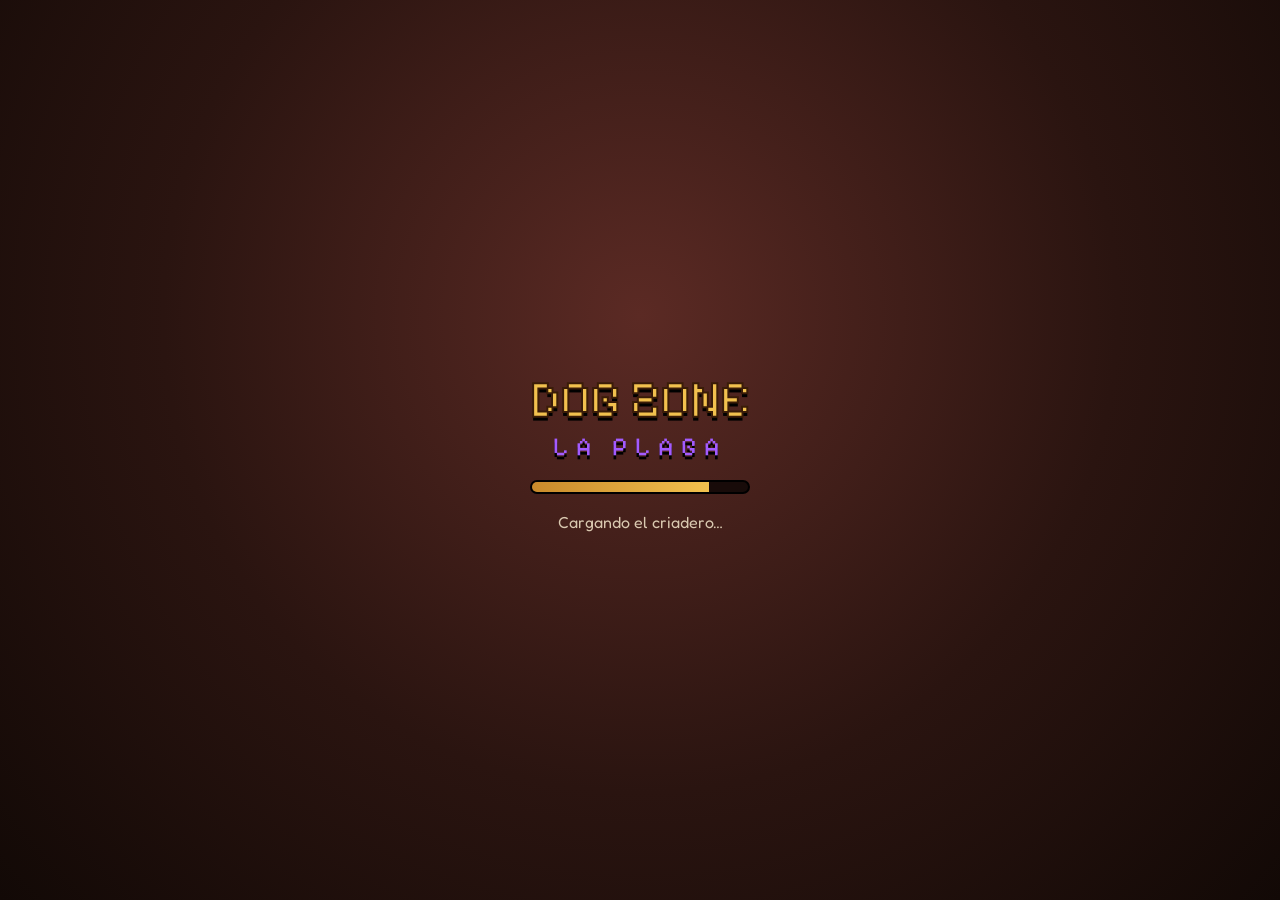
<file: index.html>
<!doctype html>
<html lang="es">
<head>
<meta charset="utf-8">
<meta name="viewport" content="width=device-width, initial-scale=1, maximum-scale=1, user-scalable=no, viewport-fit=cover">
<meta name="theme-color" content="#2a1a14">
<meta name="description" content="Dog Zone: La Plaga — prototipo v0.6.3. Criá perros inmunes en un mundo con plaga.">
<title>Dog Zone: La Plaga</title>
<link rel="manifest" href="manifest.webmanifest">
<link rel="icon" href="icons/icon-192.png">
<link rel="apple-touch-icon" href="icons/icon-192.png">
<link rel="stylesheet" href="css/style.css">
</head>
<body>
<script>
(function () {
  try {
    var vv = window.visualViewport;
    var w = vv ? vv.width : innerWidth, h = vv ? vv.height : innerHeight;
    var portrait = h > w + 20;
    var mobile = matchMedia('(pointer:coarse)').matches || matchMedia('(max-width:900px)').matches;
    if (!portrait) document.body.classList.add('landscape-layout');
    else document.body.classList.add('need-rotate');
    if ((portrait ? w : h) <= 480) document.body.classList.add('short-hud');
  } catch (e) {}
})();
</script>
<div id="stage">
<div id="game"></div>
<div id="tags"></div>

<!-- Pantalla de carga -->
<div id="loading">
  <div class="logo"><span class="l1">DOG ZONE</span><span class="l2">LA PLAGA</span></div>
  <div class="bar"><i id="loadbar"></i></div>
  <p id="loadtxt">Cargando el criadero…</p>
</div>

<!-- HUD -->
<div id="hud" class="hidden">
  <!-- arriba izquierda: retrato, stats y misiones -->
  <div id="hud-tl">
    <div id="portrait" class="panel">
      <div class="face" id="dogface"></div>
      <div class="pstats">
        <div class="pname" id="pdogname">Toby</div>
        <div class="row"><span class="ic i-sword"></span><b id="st-fue">5</b><span class="ic i-heart"></span><b id="st-hp">60</b></div>
        <div class="row"><span class="ic i-boot"></span><b id="st-vel">5</b><span class="ic i-nose"></span><b id="st-olf">5</b></div>
        <div class="meter hunger" title="Hambre"><span class="ic i-bone sm"></span><div class="mbar"><i id="hungerbar"></i></div><b id="hungertxt">80%</b></div>
        <div class="pstage" id="pstage">Adulto · Mestizo</div>
        <div id="breeder-xp"></div>
      </div>
    </div>
    <div id="quest" class="panel">
      <div class="qface"></div>
      <div class="qtxt"><div class="qtitle" id="qtitle">Dale de comer a Toby</div><div class="qprog" id="qprog">0/1</div></div>
      <span class="qarrow">▶</span>
    </div>
    <button id="pick-notice" class="panel hidden" type="button" aria-live="polite"></button>
  </div>

  <!-- arriba derecha: monedas, menú, minimapa -->
  <div id="hud-tr">
    <div id="coins">
      <div class="coin panel" title="Dogs: moneda común, se ganan jugando"><span class="ic i-lata"></span><b id="latas">0</b></div>
      <div class="coin panel" title="PDogs: moneda valiosa, solo cosmética"><span class="ic i-chapita"></span><b id="chapitas">0</b></div>
      <button id="btn-menu" class="round panel" aria-label="Menú"><span class="burger"></span></button>
    </div>
    <div id="minimap" class="panel"><canvas id="mm" width="120" height="120"></canvas><div id="mmcoord">(0,0)</div></div>
  </div>
  <div id="zonename"></div>
  <div id="gest-hud" class="hidden"></div>

  <!-- abajo izquierda: joystick -->
  <div id="joy"><div id="joyknob"></div></div>

  <!-- abajo derecha: atajos, ladrar, atacar y acción de contexto -->
  <div id="hud-br">
    <div id="sidebtns">
      <button class="sq panel" id="btn-fs" aria-label="Pantalla completa"><span class="ic i-fs lg"></span><small>Pantalla completa</small></button>
      <button class="sq panel" id="btn-drawer" aria-label="Abrir menú de acciones" aria-expanded="false" aria-controls="drawer"><span class="drawer-ic" aria-hidden="true">☰</span><small>Menú</small><em id="mission-timer"></em></button>
      <div id="drawer" class="panel" role="menu" aria-hidden="true">
        <button class="sq panel" id="btn-mission" role="menuitem"><span class="ic i-map lg"></span><small>Misiones</small></button>
        <button class="sq panel" id="btn-act" role="menuitem"><span class="ic i-bone lg"></span><small>Activi&shy;dades</small></button>
        <button class="sq panel" id="btn-shop" role="menuitem"><span class="ic i-shop lg"></span><small>Tienda</small></button>
        <button class="sq panel" id="btn-bag" role="menuitem"><span class="ic i-bag lg"></span><small>Bolso</small></button>
        <button class="sq panel" id="btn-work" role="menuitem"><span class="ic i-shop lg"></span><small>Pueblo</small></button>
      </div>
    </div>
    <div id="actions">
      <button id="btn-context" class="pill hidden"></button>
      <div class="arow">
        <button id="btn-bark" class="round panel" aria-label="Ladrar"><span class="ic i-bark lg"></span></button>
        <button id="btn-potion" class="round panel" aria-label="Botiquín"><span class="ic i-potion lg"></span><em id="potions">3</em></button>
        <button id="btn-attack" class="round huge panel" aria-label="Atacar"><span class="ic i-attack xl"></span><small>¡Atacar!</small></button>
      </div>
      <button id="btn-run" class="tag">CAMINAR</button>
    </div>
  </div>

  <div id="toast" aria-hidden="true"></div>
  <div id="sidebanners" aria-live="polite"></div>
</div>

<!-- v0.6.3: el juego es solo horizontal. En vertical, este aviso tapa todo y bloquea los toques (no borra ni pausa nada) -->
<div id="rotate" class="hidden" role="dialog" aria-live="polite">
  <div class="rotate-card panel">
    <div class="phone-turn" aria-hidden="true">📱↻</div>
    <h2>Girá el celu para jugar 🐶</h2>
    <p>Dog Zone se juega solo en horizontal. Tu partida sigue igual: cuando lo pongas horizontal, seguís donde estabas.</p>
  </div>
</div>

<!-- Modal genérico -->
<div id="modal" class="hidden">
  <div class="sheet panel">
    <div class="sheethead"><h2 id="mtitle">Título</h2><button id="mclose" class="round" aria-label="Cerrar">✕</button></div>
    <div id="mbody"></div>
  </div>
</div>

<!-- v0.6.2: los avisos van fuera del HUD para verse también encima de un panel abierto -->
<div id="toasts" aria-live="polite"></div>

<!-- Tutorial -->
<div id="tut" class="hidden">
  <div id="tutarrow"></div>
  <div id="tutring"></div>
  <div id="tutcard" class="panel">
    <div class="tutdog"></div>
    <p id="tuttext"></p>
    <div class="tutbtns"><button id="tutskip" class="link">Saltar tutorial</button><button id="tutnext" class="pill">¡Dale!</button></div>
  </div>
</div>
</div><!-- /stage -->

<noscript>Este juego necesita JavaScript.</noscript>
<script type="module" src="app.js"></script>
</body>
</html>
</file>
<file: css/style.css>
@font-face{font-family:"Pixelify";src:url(../assets/fonts/PixelifySans.ttf) format("truetype");font-weight:400 700;font-display:swap}
@font-face{font-family:"Fredoka";src:url(../assets/fonts/Fredoka.ttf) format("truetype");font-weight:300 700;font-display:swap}
:root{
  --wood:#3b2418; --wood2:#5a3826; --gold:#f2c14e; --gold2:#c98a2b; --cream:#fff3d6;
  --red:#e2463a; --green:#6ccf4f; --toxic:#a35bff; --sky:#5fc3ff;
  --safe-t:env(safe-area-inset-top,0px); --safe-b:env(safe-area-inset-bottom,0px);
  --safe-l:env(safe-area-inset-left,0px); --safe-r:env(safe-area-inset-right,0px);
  --pad:8px;
}
*{box-sizing:border-box;-webkit-tap-highlight-color:transparent}
html,body{margin:0;height:100%;overflow:hidden;background:#1b120d;color:var(--cream);font-family:"Fredoka",system-ui,sans-serif;touch-action:none;user-select:none;-webkit-user-select:none}
#stage{position:fixed;inset:0;overflow:hidden;background:#1b120d;transform-origin:top left;touch-action:none}
body.forced-landscape #stage{width:100dvh;height:100dvw;top:0;left:0;transform:translateX(100dvw) rotate(90deg);transform-origin:top left}
body.forced-landscape.forced-rot-neg90 #stage{width:100dvh;height:100dvw;top:0;left:0;transform:translateY(100dvh) rotate(-90deg);transform-origin:top left}
#game{position:absolute;inset:0;touch-action:none}
#game canvas{display:block;width:100%!important;height:100%!important;touch-action:none}
body.pixel #game canvas{image-rendering:pixelated;image-rendering:crisp-edges}
button{font-family:inherit;color:inherit;border:0;background:none;cursor:pointer;padding:0;touch-action:manipulation}
.hidden{display:none!important}
.panel{background:linear-gradient(180deg,rgba(74,46,30,.94),rgba(42,26,18,.94));border:2px solid #1c100a;box-shadow:inset 0 0 0 2px rgba(242,193,78,.45),0 3px 0 rgba(0,0,0,.45);border-radius:12px}
b,.pixel-font,.pname,.qtitle,.qprog,.coin b,h2,.tag,small{font-family:"Pixelify","Fredoka",monospace;letter-spacing:.3px}

/* ---------- carga ---------- */
#loading{position:absolute;inset:0;z-index:50;display:flex;flex-direction:column;align-items:center;justify-content:center;gap:18px;
  background:radial-gradient(circle at 50% 35%,#5b2a24 0,#2a1410 55%,#120906 100%)}
.logo{display:flex;flex-direction:column;align-items:center;font-family:"Pixelify",monospace;text-shadow:0 4px 0 #000}
.logo .l1{font-size:52px;color:var(--gold);-webkit-text-stroke:2px #3a1c08}
.logo .l2{font-size:26px;color:var(--toxic);letter-spacing:8px}
.bar{width:220px;height:14px;border-radius:8px;background:#000a;border:2px solid #000;overflow:hidden}
.bar i{display:block;height:100%;width:0;background:linear-gradient(90deg,var(--gold2),var(--gold));transition:width .2s}
#loadtxt{margin:0;opacity:.8}

/* ---------- HUD (layout principal: landscape / de costado) ---------- */
#hud{position:absolute;inset:0;pointer-events:none;z-index:10}
#hud>*{pointer-events:auto}
#hud #zonename,#hud #toast,#hud #toasts,#hud #sidebanners{pointer-events:none}
#hud #hud-br{pointer-events:none}
#hud-br>*{pointer-events:auto}

#hud-tl{position:absolute;left:calc(var(--pad) + var(--safe-l));top:calc(var(--pad) + var(--safe-t));display:flex;flex-direction:column;gap:6px;align-items:flex-start;max-width:min(280px,52vw);z-index:2}
#portrait{display:flex;gap:8px;padding:6px 10px 6px 6px;align-items:center;border-radius:40px 14px 14px 40px}
#portrait .face{width:64px;height:64px;border-radius:50%;border:3px solid var(--gold);background:#2b1a12 center/90% no-repeat;box-shadow:0 0 0 2px #1c100a;flex:0 0 auto}
.pstats{display:flex;flex-direction:column;gap:2px;min-width:120px}
.pname{font-size:15px;color:var(--gold)}
.pstats .row{display:flex;align-items:center;gap:4px;font-size:14px}
.pstats .row b{min-width:28px}
.meter{display:flex;align-items:center;gap:4px}
.mbar{flex:1;height:9px;border-radius:5px;background:#0008;border:1px solid #000;overflow:hidden}
.mbar i{display:block;height:100%;width:50%;background:linear-gradient(90deg,#f08a24,#ffd35a);transition:width .4s}
.meter.low .mbar i{background:linear-gradient(90deg,#c0281c,#ff6b4a);animation:blink 1s infinite}
.meter b{font-size:13px;width:36px;text-align:right}
.pstage{font-size:13px;opacity:.85}
@keyframes blink{50%{opacity:.45}}

#quest{display:flex;align-items:center;gap:8px;padding:6px 10px 6px 6px;max-width:250px;background:linear-gradient(180deg,rgba(40,48,66,.92),rgba(24,28,40,.92));box-shadow:inset 0 0 0 2px rgba(160,190,255,.35),0 3px 0 rgba(0,0,0,.45)}
#quest .qface{width:46px;height:46px;border-radius:8px;flex:0 0 auto;background:#1a2030 center/100% no-repeat}
.qtitle{font-size:14px;line-height:1.1}
.qprog{font-size:14px;color:var(--gold)}
.qarrow{opacity:.7;font-size:13px}
#quest.done{animation:pop .6s}
@keyframes pop{30%{transform:scale(1.08)}}

#hud-tr{position:absolute;right:calc(var(--pad) + var(--safe-r));top:calc(var(--pad) + var(--safe-t));display:flex;flex-direction:column;align-items:flex-end;gap:6px;z-index:2}
#coins{display:flex;gap:6px;align-items:center}
.coin{display:flex;align-items:center;gap:5px;padding:4px 10px 4px 5px;border-radius:20px;font-size:16px}
.coin b{min-width:30px}
.round{width:44px;height:44px;border-radius:50%;display:flex;align-items:center;justify-content:center;position:relative}
.round.big{width:56px;height:56px}
.round.huge{width:86px;height:86px;flex-direction:column;border-color:#3a0d08;background:radial-gradient(circle at 50% 35%,#ff7152,#b8271b 70%);box-shadow:inset 0 0 0 3px rgba(255,220,160,.6),0 4px 0 #000a}
.round.huge small{font-size:13px;margin-top:-2px;text-shadow:0 1px 0 #000}
.burger,.burger:before,.burger:after{display:block;width:20px;height:3px;background:var(--gold);border-radius:2px;position:relative}
.burger:before,.burger:after{content:"";position:absolute;left:0}
.burger:before{top:-7px}.burger:after{top:7px}

#minimap{padding:4px;border-radius:10px}
#mm{display:block;width:110px;height:110px;border-radius:6px;image-rendering:pixelated}
#mmcoord{text-align:center;font:13px "Pixelify",monospace;margin-top:2px}
#zonename{position:absolute;top:34%;left:50%;transform:translate(-50%,-50%) scale(.92);font:22px "Pixelify",monospace;color:#9effa0;text-shadow:0 3px 0 #000,0 0 12px #000;pointer-events:none;opacity:0;transition:opacity .5s,transform .5s;white-space:nowrap;letter-spacing:1px}
#zonename.show{opacity:1;transform:translate(-50%,-50%) scale(1)}
#zonename.danger{color:#e0a8ff}

/* joystick: abajo a la izquierda (nada del HUD puede cubrirlo) */
#joy{position:absolute;left:calc(16px + var(--safe-l));bottom:calc(14px + var(--safe-b));width:130px;height:130px;margin:0;border-radius:50%;z-index:3;
  background:radial-gradient(circle,rgba(255,255,255,.10),rgba(255,255,255,.04) 70%);border:2px solid rgba(255,255,255,.25);touch-action:none}
#joy::before{content:"";position:absolute;inset:-28px;border-radius:50%;pointer-events:auto}
#joyknob{position:absolute;left:50%;top:50%;width:58px;height:58px;margin:-29px 0 0 -29px;border-radius:50%;
  background:radial-gradient(circle at 40% 35%,#6b6b78,#2c2c34);border:3px solid #d9d9e6;box-shadow:0 3px 0 #000a;pointer-events:none;touch-action:none}

/* cluster inferior derecho: atajos + atacar / contexto */
#hud-br{position:absolute;right:calc(10px + var(--safe-r));bottom:calc(10px + var(--safe-b));display:flex;flex-direction:row;align-items:flex-end;gap:8px;z-index:2}
#sidebtns{display:flex;flex-direction:column;gap:6px;align-items:flex-end}
.sq{width:62px;height:62px;border-radius:14px;display:flex;flex-direction:column;align-items:center;justify-content:center;gap:1px;position:relative;text-align:center}
.sq small{font-size:13px;line-height:1.05;max-width:100%;padding:0 2px}
.sq em{position:absolute;top:-6px;right:-6px;font:bold 11px "Pixelify";background:var(--sky);color:#062033;border-radius:10px;padding:1px 5px;font-style:normal}
.sq em:empty{display:none}
#btn-fs{height:auto;min-height:62px;padding:4px 2px 6px}
#btn-fs small{font-size:12px}

#actions{display:flex;flex-direction:column;align-items:flex-end;gap:8px}
#btn-context{max-width:min(42vw,220px);text-align:center;line-height:1.15;white-space:normal;margin-bottom:2px}
.arow{display:flex;align-items:flex-end;gap:8px}
#btn-potion em{position:absolute;bottom:-4px;right:-4px;font:bold 12px "Pixelify";font-style:normal;background:#000c;border-radius:8px;padding:0 4px}
.tag{font-size:13px;padding:6px 10px;background:#3a3a44dd;border:2px solid #111;border-radius:4px}
.tag.on{background:#c98a2bdd;color:#1b0f06}
.pill{font:600 16px "Fredoka";padding:10px 18px;border-radius:24px;background:linear-gradient(180deg,#ffd35a,#e59a1f);color:#2b1404;border:2px solid #3a1c08;box-shadow:0 3px 0 #000a}
.pill:active{transform:translateY(2px);box-shadow:0 1px 0 #000a}
.pill.alt{background:linear-gradient(180deg,#9be27a,#4aa53a)}
.pill.gray{background:#666;color:#ddd}
.pill:disabled{filter:grayscale(1) brightness(.7)}
#btn-context{animation:bob 1.2s ease-in-out infinite}
@keyframes bob{50%{transform:translateY(-4px)}}

#toast{position:absolute;left:50%;top:44%;transform:translate(-50%,-50%);font:18px "Pixelify";text-align:center;padding:10px 16px;border-radius:12px;background:#000b;opacity:0;transition:opacity .3s;pointer-events:none;max-width:70%}
#toast.show{opacity:1}

/* etiquetas sobre personajes */
#tags{position:absolute;inset:0;pointer-events:none;z-index:5}
.ntag{position:absolute;transform:translate(-50%,-100%);display:flex;flex-direction:column;align-items:center;gap:2px;white-space:nowrap;will-change:transform}
.ntag .n{font:15px "Pixelify";color:#fff;text-shadow:0 0 3px #000,0 1px 0 #000}
.ntag .role{font:13px "Pixelify";color:var(--gold);text-shadow:0 1px 0 #000}
.ntag .hp{width:46px;height:6px;border-radius:3px;background:#000a;border:1px solid #000;overflow:hidden}
.ntag .hp i{display:block;height:100%;background:var(--green)}
.ntag.enemy .n{color:#e7b6ff}
.ntag.enemy .hp i{background:#d34cff}
.ntag .mark{font:bold 22px "Pixelify";color:var(--gold);text-shadow:0 2px 0 #000;animation:bob 1s infinite}
.float{position:absolute;font:bold 18px "Pixelify";transform:translate(-50%,-50%);text-shadow:0 2px 0 #000;animation:rise 1s forwards;pointer-events:none}
@keyframes rise{to{transform:translate(-50%,-160%);opacity:0}}

/* modal */
#modal{position:absolute;inset:0;z-index:30;background:#0008;display:flex;align-items:flex-end;justify-content:center}
.sheet{width:min(520px,100%);max-height:78vh;display:flex;flex-direction:column;border-radius:18px 18px 0 0;padding:12px 12px calc(14px + var(--safe-b))}
.sheethead{display:flex;align-items:center;justify-content:space-between;margin-bottom:8px}
.sheethead h2{margin:0;font-size:22px;color:var(--gold);display:flex;align-items:center;gap:8px;flex-wrap:wrap}
.ver-tag{display:inline-block;padding:2px 8px;border-radius:999px;background:#0006;color:var(--gold);font:600 12px "Pixelify",system-ui,sans-serif;letter-spacing:.03em;vertical-align:middle}
#mclose{background:#0006;font-size:18px}
#mbody{overflow:auto;-webkit-overflow-scrolling:touch;touch-action:pan-y;display:flex;flex-direction:column;gap:8px;padding-bottom:4px}
.card{display:flex;gap:10px;align-items:center;padding:8px;border-radius:12px;background:#0003;border:1px solid #0006}
.card .av{width:56px;height:56px;border-radius:10px;flex:0 0 auto;background:#2b1a12 center/90% no-repeat;border:2px solid #0008}
.card .info{flex:1;min-width:0}
.card .t{font:600 16px "Fredoka"}
.card .s{font-size:13px;opacity:.85;line-height:1.3}
.chips{display:flex;flex-wrap:wrap;gap:4px;margin-top:3px}
.chip{font:13px "Pixelify";padding:1px 6px;border-radius:8px;background:#0005}
/* v0.6: sin clasificación débil/medio/fuerte */
.card .price{display:flex;flex-direction:column;align-items:flex-end;gap:4px}
.note{font-size:13px;opacity:.75;line-height:1.35}
.menu-row{display:flex;justify-content:space-between;align-items:center;padding:8px;border-radius:10px;background:#0003;gap:10px}
.say{background:#fff3d6;color:#2b1404;border-radius:14px;padding:10px 12px;font-size:16px;line-height:1.3;position:relative}
.say:before{content:"";position:absolute;left:24px;top:-10px;border:6px solid transparent;border-bottom:8px solid #fff3d6}
.statgrid{display:grid;grid-template-columns:auto 1fr auto;gap:3px 6px;align-items:center;font-size:13px}
.sbar{height:7px;background:#0007;border-radius:4px;overflow:hidden}.sbar i{display:block;height:100%;background:var(--gold)}

/* tutorial */
#tut{position:absolute;inset:0;z-index:45;pointer-events:none}
/* pointer-events is not inherited: decorations default to auto and were eating joystick touches */
#tut *{pointer-events:none}
#tutcard{position:absolute;left:50%;transform:translateX(-50%);top:calc(40% - 40px);width:min(360px,88%);padding:12px 14px;display:flex;flex-direction:column;gap:8px;pointer-events:auto;background:linear-gradient(180deg,rgba(60,42,96,.96),rgba(32,22,56,.96));box-shadow:inset 0 0 0 2px rgba(210,170,255,.55),0 4px 0 #000a}
#tutcard *{pointer-events:auto}
#tutcard.low{top:auto;bottom:calc(24px + var(--safe-b));width:min(360px,46vw)}
#tutcard.high{top:calc(12px + var(--safe-t));width:min(380px,50vw)}
.tutdog{position:absolute;top:-30px;left:-8px;width:58px;height:58px;border-radius:50%;background:#2b1a12 center/90% no-repeat;border:3px solid var(--gold)}
#tuttext{margin:0 0 0 46px;font-size:17px;line-height:1.3}
.tutbtns{display:flex;justify-content:space-between;align-items:center}
.link{font-size:13px;opacity:.7;text-decoration:underline}
#tutarrow{position:absolute;width:0;height:0;border:16px solid transparent;border-top:26px solid var(--gold);filter:drop-shadow(0 3px 0 #000);transform:translate(-50%,-100%);animation:arrowbob .8s ease-in-out infinite;display:none}
@keyframes arrowbob{50%{margin-top:-10px}}
#tutring{position:absolute;border:4px solid var(--gold);border-radius:50%;transform:translate(-50%,-50%);animation:ring 1.1s ease-out infinite;display:none}
@keyframes ring{from{opacity:1;transform:translate(-50%,-50%) scale(.85)}to{opacity:0;transform:translate(-50%,-50%) scale(1.25)}}

/* tip de giro: no tapa el juego; el landscape forzado ya está activo */
#rotate{position:absolute;inset:0;z-index:40;display:flex;align-items:flex-start;justify-content:center;padding:calc(12px + var(--safe-t)) calc(16px + var(--safe-r)) calc(16px + var(--safe-b)) calc(16px + var(--safe-l));background:transparent;pointer-events:none;touch-action:none}
.rotate-card{pointer-events:auto;width:min(340px,86%);padding:14px 14px 12px;text-align:center;display:flex;flex-direction:column;align-items:center;gap:8px;margin-top:8px}
.rotate-card h2{margin:0;font-size:20px;color:var(--gold);line-height:1.2}
.rotate-card p{margin:0;font-size:14px;line-height:1.35;opacity:.92}
.rotate-card .link{margin-top:2px}
/* B-02: el aviso de giro va arriba a la derecha, compacto, para no tapar la tarjeta del tutorial (centrada). */
body.need-rotate #rotate{justify-content:flex-end;align-items:flex-start}
body.need-rotate .rotate-card{width:min(200px,28%);padding:8px 10px 8px;margin:6px 10px 0 0;gap:4px}
body.need-rotate .rotate-card h2{font-size:15px}
body.need-rotate .rotate-card p{font-size:13px}

.phone-turn{font-size:64px;line-height:1;animation:spinphone 1.6s ease-in-out infinite;filter:drop-shadow(0 3px 0 #000)}
@keyframes spinphone{0%,100%{transform:rotate(0deg)}40%{transform:rotate(90deg)}60%{transform:rotate(90deg)}}

/* layout de costado (viewport landscape o landscape forzado) */
body.landscape-layout #modal{align-items:flex-end;justify-content:center}
body.landscape-layout .sheet{width:min(560px,92%);max-height:88%;border-radius:18px 18px 0 0;padding:12px 12px calc(12px + var(--safe-b))}
body.landscape-layout #toast{top:48%;max-width:50%}
body.landscape-layout #zonename{top:38%;font-size:20px}

/* altura corta del área de juego (teléfono de costado o forzado): comprimir HUD */
body.short-hud #portrait{padding:4px 8px 4px 4px;gap:6px}
body.short-hud #portrait .face{width:48px;height:48px;border-width:2px}
body.short-hud .pstats{min-width:108px;gap:0}
body.short-hud .pname{font-size:13px}
body.short-hud .pstats .row{font-size:13px;gap:3px}
body.short-hud .pstats .row b{min-width:22px}
body.short-hud .mbar{height:7px}
body.short-hud .meter b{font-size:12px;width:32px}
body.short-hud .pstage{font-size:12px}
body.short-hud #quest{padding:4px 8px 4px 4px;max-width:220px}
body.short-hud #quest .qface{width:36px;height:36px}
body.short-hud .qtitle{font-size:13px}
body.short-hud .qprog{font-size:13px}
body.short-hud #mm{width:72px;height:72px}
body.short-hud #mmcoord{font-size:12px;margin-top:0}
body.short-hud .coin{padding:3px 8px 3px 4px;font-size:14px}
body.short-hud .round{width:40px;height:40px}
body.short-hud .round.huge{width:76px;height:76px}
body.short-hud .round.huge small{font-size:12px}
body.short-hud #joy{width:118px;height:118px;left:calc(12px + var(--safe-l));bottom:calc(10px + var(--safe-b))}
body.short-hud #joyknob{width:52px;height:52px;margin:-26px 0 0 -26px}
body.short-hud .sq{width:50px;height:50px;border-radius:12px}
body.short-hud .sq .ic.lg{width:24px;height:24px}
body.short-hud .sq small{font-size:12px}
body.short-hud #btn-fs{min-height:50px;height:auto}
body.short-hud #btn-fs small{font-size:12px}
body.short-hud #hud-br{gap:6px;right:calc(8px + var(--safe-r));bottom:calc(8px + var(--safe-b))}
body.short-hud #tutcard.high{top:calc(8px + var(--safe-t));width:min(360px,46%)}
body.short-hud #tutcard.low{bottom:calc(16px + var(--safe-b));width:min(340px,42%)}
body.short-hud #tuttext{font-size:15px}

/* retrato real (sin rotar el contenedor): el usuario eligió jugar en vertical */
@media (orientation: portrait){
  body:not(.forced-landscape) #tutcard.high,body:not(.forced-landscape) #tutcard.low,body:not(.forced-landscape) #tutcard{width:min(360px,88%)}
  body:not(.forced-landscape) #tutcard.low{bottom:calc(170px + var(--safe-b))}
  body:not(.forced-landscape) #tutcard.high{top:calc(200px + var(--safe-t))}
  /* deja el joystick + su halo (::before -28px) libres a la izquierda */
  body:not(.forced-landscape) #hud-br{max-width:calc(100% - 190px - var(--safe-l) - var(--safe-r))}
  body:not(.forced-landscape) .sq{width:50px;height:50px}
  body:not(.forced-landscape) #btn-fs{min-height:50px;height:auto}
  body:not(.forced-landscape) .round.huge{width:76px;height:76px}
  body:not(.forced-landscape) #joy{left:calc(12px + var(--safe-l))}
}

@media (max-width: 420px) and (orientation: portrait){
  body:not(.forced-landscape) #portrait{padding:4px 8px 4px 4px;gap:6px}
  body:not(.forced-landscape) #portrait .face{width:46px;height:46px;border-width:2px}
  body:not(.forced-landscape) .pstats{min-width:0}
  body:not(.forced-landscape) .pname{font-size:13px}
  body:not(.forced-landscape) .pstats .row{font-size:13px}
  body:not(.forced-landscape) .pstage{font-size:13px}
  body:not(.forced-landscape) #hud-tl{max-width:calc(100% - 168px - var(--safe-l) - var(--safe-r))}
  body:not(.forced-landscape) #quest{max-width:100%;padding:4px 8px 4px 4px}
  body:not(.forced-landscape) #hud-tr{max-width:calc(100% - 170px - var(--safe-l) - var(--safe-r))}
  body:not(.forced-landscape) .coin{padding:3px 7px 3px 3px;font-size:14px}
  body:not(.forced-landscape) .coin b{min-width:22px}
  body:not(.forced-landscape) #mm{width:80px;height:80px}
  body:not(.forced-landscape) .sq{width:50px;height:50px}
  body:not(.forced-landscape) #btn-fs{min-height:50px}
  body:not(.forced-landscape) .round.huge{width:72px;height:72px}
  body:not(.forced-landscape) #joy{width:120px;height:120px}
  body:not(.forced-landscape) #hud-br{right:calc(12px + var(--safe-r));bottom:calc(10px + var(--safe-b))}
}

/* íconos SVG embebidos */
.ic{display:inline-block;width:18px;height:18px;background:center/contain no-repeat;flex:0 0 auto}
.ic.sm{width:14px;height:14px}.ic.lg{width:30px;height:30px}.ic.xl{width:40px;height:40px}
.i-sword{background-image:url("data:image/svg+xml,%3Csvg xmlns='http://www.w3.org/2000/svg' viewBox='0 0 24 24'%3E%3Cpath d='M19 2l3 1-1 3-11 11-3-3z' fill='%23dfe6ee' stroke='%23000' stroke-width='1.2'/%3E%3Cpath d='M5 13l6 6-2 2-6-6z' fill='%23c98a2b' stroke='%23000' stroke-width='1.2'/%3E%3Cpath d='M3 19l2 2-2 1-1-1z' fill='%23c98a2b' stroke='%23000'/%3E%3C/svg%3E")}
.i-heart{background-image:url("data:image/svg+xml,%3Csvg xmlns='http://www.w3.org/2000/svg' viewBox='0 0 24 24'%3E%3Cpath d='M12 21S3 15 3 8.5A4.5 4.5 0 0 1 12 6a4.5 4.5 0 0 1 9 2.5C21 15 12 21 12 21z' fill='%23e2463a' stroke='%23000' stroke-width='1.4'/%3E%3Cpath d='M7 8a2 2 0 0 1 2-2' stroke='%23fff' stroke-width='1.6' fill='none'/%3E%3C/svg%3E")}
.i-boot{background-image:url("data:image/svg+xml,%3Csvg xmlns='http://www.w3.org/2000/svg' viewBox='0 0 24 24'%3E%3Cpath d='M7 3h6v9l6 3v5H4v-4l3-1z' fill='%235fc3ff' stroke='%23000' stroke-width='1.3'/%3E%3Cpath d='M4 18h15' stroke='%23000'/%3E%3C/svg%3E")}
.i-nose{background-image:url("data:image/svg+xml,%3Csvg xmlns='http://www.w3.org/2000/svg' viewBox='0 0 24 24'%3E%3Cellipse cx='12' cy='13' rx='8' ry='6' fill='%233a2a24' stroke='%23000' stroke-width='1.3'/%3E%3Cellipse cx='9' cy='13' rx='1.8' ry='2.4' fill='%23000'/%3E%3Cellipse cx='15' cy='13' rx='1.8' ry='2.4' fill='%23000'/%3E%3Cpath d='M8 9q4-2 8 0' stroke='%23aaa' fill='none'/%3E%3C/svg%3E")}
.i-bone{background-image:url("data:image/svg+xml,%3Csvg xmlns='http://www.w3.org/2000/svg' viewBox='0 0 24 24'%3E%3Cpath d='M7 9a2.5 2.5 0 1 1 2-4l6 6a2.5 2.5 0 1 1 4 2 2.5 2.5 0 1 1-2 4l-6-6a2.5 2.5 0 1 1-4-2z' fill='%23fff3d6' stroke='%23000' stroke-width='1.3'/%3E%3C/svg%3E")}
.i-lata{background-image:url("data:image/svg+xml,%3Csvg xmlns='http://www.w3.org/2000/svg' viewBox='0 0 24 24'%3E%3Crect x='5' y='4' width='14' height='17' rx='3' fill='%23c8ced6' stroke='%23000' stroke-width='1.4'/%3E%3Crect x='5' y='9' width='14' height='7' fill='%23e2463a' stroke='%23000'/%3E%3Cpath d='M9 12.5h6' stroke='%23fff' stroke-width='1.6'/%3E%3Cellipse cx='12' cy='5' rx='7' ry='1.6' fill='%23eef' stroke='%23000'/%3E%3C/svg%3E")}
.i-chapita{background-image:url("data:image/svg+xml,%3Csvg xmlns='http://www.w3.org/2000/svg' viewBox='0 0 24 24'%3E%3Cpath d='M12 2l2 2.2 3-.6.6 3 2.7 1.4-1.2 2.8 1.2 2.8-2.7 1.4-.6 3-3-.6L12 22l-2-2.2-3 .6-.6-3-2.7-1.4L4.9 13 3.7 10.2l2.7-1.4.6-3 3 .6z' fill='%23b05bff' stroke='%23000' stroke-width='1.2'/%3E%3Ccircle cx='12' cy='12' r='4.5' fill='%23e3c2ff' stroke='%23000'/%3E%3C/svg%3E")}
.i-bag{background-image:url("data:image/svg+xml,%3Csvg xmlns='http://www.w3.org/2000/svg' viewBox='0 0 24 24'%3E%3Cpath d='M8 7V5a4 4 0 0 1 8 0v2' stroke='%23000' stroke-width='2' fill='none'/%3E%3Crect x='3.5' y='7' width='17' height='14' rx='4' fill='%23b06a32' stroke='%23000' stroke-width='1.4'/%3E%3Crect x='8' y='11' width='8' height='5' rx='1.5' fill='%23e0a060' stroke='%23000'/%3E%3C/svg%3E")}
.i-shop{background-image:url("data:image/svg+xml,%3Csvg xmlns='http://www.w3.org/2000/svg' viewBox='0 0 24 24'%3E%3Cpath d='M3 9l2-5h14l2 5z' fill='%23e2463a' stroke='%23000' stroke-width='1.3'/%3E%3Cpath d='M7 4L6 9M12 4v5M17 4l1 5' stroke='%23fff'/%3E%3Crect x='4.5' y='9' width='15' height='11' fill='%23e8d2a8' stroke='%23000' stroke-width='1.3'/%3E%3Crect x='10' y='13' width='4' height='7' fill='%235a3826' stroke='%23000'/%3E%3C/svg%3E")}
.i-map{background-image:url("data:image/svg+xml,%3Csvg xmlns='http://www.w3.org/2000/svg' viewBox='0 0 24 24'%3E%3Cpath d='M3 6l6-2 6 2 6-2v14l-6 2-6-2-6 2z' fill='%23e8d2a8' stroke='%23000' stroke-width='1.3'/%3E%3Cpath d='M9 4v14M15 6v14' stroke='%23000' stroke-width='.8'/%3E%3Cpath d='M6 14l3-3 3 2 4-5' stroke='%23e2463a' stroke-width='1.6' fill='none' stroke-dasharray='2 1.4'/%3E%3Cpath d='M16 6.5l2 2m0-2l-2 2' stroke='%23e2463a' stroke-width='1.5'/%3E%3C/svg%3E")}
.i-bark{background-image:url("data:image/svg+xml,%3Csvg xmlns='http://www.w3.org/2000/svg' viewBox='0 0 24 24'%3E%3Cpath d='M3 15c0-5 4-9 9-9 3 0 5 1 6 3l3 1-1 4-4 1-2 3H7z' fill='%23c98a5a' stroke='%23000' stroke-width='1.3'/%3E%3Ccircle cx='13' cy='10' r='1.2'/%3E%3Cpath d='M19 5l2-2M21 8h2M18 2V0' stroke='%23fff3d6' stroke-width='1.6'/%3E%3C/svg%3E")}
.i-potion{background-image:url("../assets/items/generic-items/genericItem_color_102.png")}
.i-attack{background-image:url("data:image/svg+xml,%3Csvg xmlns='http://www.w3.org/2000/svg' viewBox='0 0 24 24'%3E%3Cpath d='M4 20c1-6 4-10 8-13l2 2c-3 4-7 7-10 11z' fill='%23fff3d6' stroke='%23000' stroke-width='1.2'/%3E%3Cpath d='M9 21c2-5 5-8 9-10l1 2.5c-3 2-6 5-8 8.5zM12 3c1 2 1 4 0 6' fill='%23fff3d6' stroke='%23000' stroke-width='1.2'/%3E%3C/svg%3E")}

.i-fs{background-image:url("data:image/svg+xml,%3Csvg xmlns='http://www.w3.org/2000/svg' viewBox='0 0 24 24'%3E%3Cpath d='M4 9V4h5M20 9V4h-5M4 15v5h5M20 15v5h-5' fill='none' stroke='%23f2c14e' stroke-width='2.2' stroke-linecap='round' stroke-linejoin='round'/%3E%3C/svg%3E")}
.i-fs-exit{background-image:url("data:image/svg+xml,%3Csvg xmlns='http://www.w3.org/2000/svg' viewBox='0 0 24 24'%3E%3Cpath d='M9 4v5H4M15 4v5h5M9 20v-5H4M15 20v-5h5' fill='none' stroke='%23f2c14e' stroke-width='2.2' stroke-linecap='round' stroke-linejoin='round'/%3E%3C/svg%3E")}

/* v0.3: retratos, gestación, créditos, cuenta */
.portrait, img.av-photo, img.portrait{
  width:64px;height:64px;object-fit:cover;border-radius:10px;flex:0 0 auto;
  background:#2a221c;border:1px solid #000;
}
.card.shop-dog, .card{align-items:flex-start}
.sex-buy{display:flex;flex-wrap:wrap;gap:6px;align-items:center}
.gest{margin:4px 0 2px}
.gest-bar{height:8px;background:#2a221c;border-radius:6px;overflow:hidden;border:1px solid #000;width:100%;min-width:120px}
.gest-bar i{display:block;height:100%;background:#e8a85a;width:0}
.ail-cloud{font-size:14px;color:#9aa3a8}
.chip.ail{background:#4a4e46;color:#e8eee6}
.ail-txt{color:#c9d0c4;font-size:13px;margin-top:2px}
#gest-hud{position:absolute;top:8px;left:50%;transform:translateX(-50%);background:rgba(30,20,14,.82);color:#f2e4c8;padding:4px 10px;border-radius:10px;font-size:13px;z-index:30;pointer-events:none;border:1px solid #000}
.recovery-code{font-family:ui-monospace,monospace;font-size:1.35rem;letter-spacing:.12em;text-align:center;background:#1a140f;border-radius:8px;padding:10px;border:1px dashed #c9a46a}
.credit-row{margin:6px 0 8px;padding-bottom:6px;border-bottom:1px solid rgba(255,255,255,.08)}
.chip.lic-BY, .chip.lic-BY-SA{background:#3a5a3a;color:#e8ffe8}
img.item-inline{width:28px;height:28px;vertical-align:middle;margin-right:6px;object-fit:contain}
#acc-user,#acc-pass,#rec-user,#rec-code,#rec-pass{flex:1;min-width:140px;background:#1a140f;color:#f2e4c8;border:1px solid #000;border-radius:8px;padding:6px 8px}


/* v0.4: tienda por secciones, rareza, huerta, anuncios de prueba */
.shop-tabs{display:flex;flex-wrap:wrap;gap:6px;margin:0 0 10px}
.shop-tab{display:inline-flex;align-items:center;gap:6px;background:#2a221c;color:#f2e4c8;border:1px solid #000;border-radius:10px;padding:5px 8px;font:inherit;cursor:pointer}
.shop-tab img{width:22px;height:22px;object-fit:contain}
.shop-tab.on{background:#5a3a22;outline:2px solid #f2c14e}
.shop-group{margin:10px 0 6px}
.xp-bar{height:8px;background:#2a221c;border:1px solid #000;border-radius:6px;overflow:hidden;margin:4px 0 2px;min-width:120px}
.xp-bar i{display:block;height:100%;background:#f2c14e;width:0}
.xp-lbl{font-size:13px}
.chip.rarity-comun{background:#4a4038}
.chip.rarity-poco_comun{background:#2a5a32;color:#e8ffe8}
.chip.rarity-raro{background:#2a3a6a;color:#e8f0ff}
.chip.rarity-legendario{background:#6a4a18;color:#ffe9b0}
.chip.rarity-mitico{background:#4a2a6a;color:#f0e0ff}
img.portrait, img.av-photo{border-width:2px;border-style:solid}
.plots{display:grid;grid-template-columns:repeat(3,1fr);gap:8px;margin:8px 0}
.plot{background:#2a221c;border:1px solid #000;border-radius:10px;padding:8px;min-height:80px}
.plot.ready{outline:2px solid #f2c14e}
.plot.needWater{outline:2px solid #6ab0ff}
#ad-test-overlay{position:fixed;inset:0;background:rgba(10,8,6,.86);z-index:80;display:none;align-items:center;justify-content:center;padding:16px}
#ad-test-overlay.show{display:flex}
.ad-test-card{background:#241a14;border:2px solid #000;border-radius:16px;max-width:420px;width:100%;color:#f2e4c8;box-shadow:0 8px 30px #000}
.ad-test-badge{position:absolute;margin:-10px 0 0 14px;background:#c0392b;color:#fff;font-weight:700;font-size:13px;letter-spacing:.04em;padding:3px 8px;border-radius:8px;border:1px solid #000;text-transform:lowercase}
.ad-test-card{position:relative}
.ad-test-body{padding:28px 16px 16px}
.ad-test-title{font-size:20px;margin:0 0 8px}
.ad-test-copy{margin:0 0 12px;font-size:14px}
.ad-test-bar{height:10px;background:#1a140f;border:1px solid #000;border-radius:8px;overflow:hidden;margin:8px 0 14px}
.ad-test-bar i{display:block;height:100%;width:0;background:#f2c14e}
.ad-test-actions{display:flex;gap:8px;justify-content:flex-end}
.compare-row{display:flex;gap:12px;align-items:flex-start}
.compare-col{flex:1;text-align:center}
.compare-face{width:120px;height:120px;margin:0 auto 8px}
.mini-area{position:relative;height:140px;background:#3a2f28;border:1px solid #000;border-radius:12px;margin:8px 0}
.dirt{position:absolute;background:#6a3a18;border:2px solid #f2c14e;color:#f2e4c8;font-size:18px;width:32px;height:32px;border-radius:16px;cursor:pointer;line-height:1;box-shadow:0 0 0 2px #000}
.plant-mini{padding:4px 7px;font-size:13px;margin:2px 2px 0 0}
.compare-face{border-width:3px !important}
.compare-face.mitico{box-shadow:0 0 12px #8a4aba}
.mem-grid,.gather-grid{display:grid;grid-template-columns:repeat(3,1fr);gap:8px;margin:8px 0}
.mem-card,.gather-spot{background:#2a221c;color:#f2e4c8;border:1px solid #000;border-radius:10px;padding:14px 0;font-size:20px;cursor:pointer}
input[type=range]#m-vol{width:140px}
@media (max-width: 900px){
  .plots{grid-template-columns:1fr 1fr 1fr}
  #sidebtns .sq small{font-size:12px;line-height:1.05}
  #sidebtns .sq:not(#btn-fs){height:auto;min-height:50px}
}


/* v0.4.1: toques en modal, huerta y minijuegos; rareza visible */
#modal{pointer-events:auto;z-index:50;touch-action:manipulation}
#modal .sheet,#mbody,button.dirt,button.plant-mini,button.gather-spot,button.mem-card,.pill,.shop-tab{
  touch-action:manipulation;pointer-events:auto;-webkit-tap-highlight-color:rgba(255,211,90,.25)
}
body.modal-open #joy,body.modal-open #hud-br,body.modal-open #game canvas{pointer-events:none!important}
.dirt{width:44px;height:44px;border-radius:22px;z-index:2;font-size:20px}
.plant-mini{min-height:36px;padding:6px 10px}
.recipe{display:flex;gap:10px;align-items:flex-start;padding:8px;border-radius:12px;background:#0003;border:1px solid #0006}
.recipe .av{width:64px;height:64px;border-radius:10px;background:#2b1a12 center/80% no-repeat;flex:0 0 auto;border:2px solid #0008}
.recipe .need{color:#f2c14e}.recipe .have{opacity:.9}
.chip.rarity-lg{font:700 14px "Pixelify",system-ui;padding:3px 10px}
.ntag .rarity-tag{font:700 13px "Pixelify";padding:2px 7px;border-radius:7px;line-height:1.2;text-shadow:0 1px 0 #000;border:1px solid #0008}
.ntag .rarity-tag.rarity-comun{background:#4a4038;color:#f2e4c8}
.ntag .rarity-tag.rarity-poco_comun{background:#2a5a32;color:#e8ffe8}
.ntag .rarity-tag.rarity-raro{background:#2a3a6a;color:#e8f0ff}
.ntag .rarity-tag.rarity-legendario{background:#6a4a18;color:#ffe9b0}
.ntag .rarity-tag.rarity-mitico{background:#4a2a6a;color:#f0e0ff}
#portrait{border-width:3px}
#portrait.rarity-comun{box-shadow:0 0 0 2px #8a7a68}
#portrait.rarity-poco_comun{box-shadow:0 0 0 2px #6ad07a}
#portrait.rarity-raro{box-shadow:0 0 0 2px #6a8aff}
#portrait.rarity-legendario{box-shadow:0 0 0 2px #f2c14e}
#portrait.rarity-mitico{box-shadow:0 0 0 2px #d9a0ff}
#breeder-xp{font:13px "Pixelify";opacity:.9;margin-top:2px}
#breeder-xp .bar{height:5px;background:#0007;border-radius:3px;overflow:hidden;margin-top:2px}
#breeder-xp .bar i{display:block;height:100%;background:#f2c14e;width:0}

.ntag .yard-act{font-size:18px;line-height:1;margin-top:2px;text-align:center;filter:drop-shadow(0 1px 2px #000)}
.plant-mini img{width:18px;height:18px;vertical-align:middle;margin-right:2px}

/* ======================== v0.6 ======================== */
/* números claros: Fredoka con cifras tabulares (en Pixelify el 2 se confundía con el 8) */
.num,.rarity-tag,#pstage,.sheet-line,#latas,#chapitas,#potions,#mission-timer,#qprog,#hungertxt,.pstats b,.price b,.xp-lbl,.chip,.sq em,.meter b,#mmcoord,.side-banner b,.toast-item b{
  font-family:"Fredoka",system-ui,sans-serif!important;font-variant-numeric:tabular-nums lining-nums;font-feature-settings:"tnum" 1,"lnum" 1;letter-spacing:0}
#latas,#chapitas{font-weight:600}
/* avisos chicos al costado izquierdo, nunca en el centro; letra blanca; se van solos */
#toast{display:none!important}
#toasts{position:absolute;left:calc(10px + var(--safe-l, 0px));top:42%;display:flex;flex-direction:column;gap:6px;max-width:min(260px,38vw);z-index:6}
.toast-item{font:600 13px/1.25 "Fredoka",system-ui,sans-serif;color:#fff;background:rgba(10,8,6,.72);border-left:3px solid #ffd35a;border-radius:10px;padding:6px 10px;
  opacity:0;transform:translateX(-12px);transition:opacity .25s,transform .25s;text-shadow:0 1px 0 #000}
.toast-item.show{opacity:1;transform:none}
#sidebanners{position:absolute;left:calc(10px + var(--safe-l, 0px));top:calc(42% - 46px);display:flex;flex-direction:column;gap:6px;max-width:min(280px,40vw);z-index:6}
.side-banner{font:600 13px/1.25 "Fredoka",system-ui,sans-serif;color:#fff;background:rgba(40,20,14,.85);border:2px solid #f2c14e;border-radius:10px;padding:6px 10px;opacity:0;transition:opacity .2s}
.side-banner.show{opacity:1}
.side-banner.sb-injured{border-color:#ff8a7a}
.side-banner.sb-spot{border-color:#9dbb6a}
body.portrait-play #toasts,body:not(.landscape-layout):not(.forced-landscape) #toasts{top:auto;bottom:calc(210px + var(--safe-b, 0px))}
body:not(.landscape-layout):not(.forced-landscape) #sidebanners{top:auto;bottom:calc(210px + var(--safe-b, 0px) + 0px);transform:translateY(-100%)}
/* menú desplegable: cerrado por defecto, botón fijo en la esquina */
#btn-drawer .drawer-ic{font-size:24px;line-height:1}
#btn-drawer[aria-expanded="true"]{outline:3px solid #ffd35a}
#sidebtns{position:relative}
#drawer{display:none;position:absolute;right:calc(100% + 8px);bottom:0;flex-direction:column;gap:6px;padding:6px;border-radius:14px;z-index:8}
body.drawer-open #drawer{display:flex}
/* v0.6.2 post-QA (B1): con el Menú abierto el joystick no se traga los toques (en vertical tapaba Tienda, Bolso y Pueblo) */
body.drawer-open #joy,body.drawer-open #joy::before,body.drawer-open #joyknob{pointer-events:none!important}
body.drawer-open #joy{opacity:.25}
body.drawer-open #hud-br{z-index:9}
body.drawer-open #drawer .sq{width:auto;min-width:118px;height:48px;flex-direction:row;justify-content:flex-start;gap:8px;padding:0 10px}
body.drawer-open #drawer .sq small{font-size:15px}
/* roles */
.role-chip{background:#3a2e22}
.role-chip.role-rastreador{background:#2c4a5a}.role-chip.role-pesado{background:#5a2c22}.role-chip.role-veloz{background:#4a4a1c}
.sheet-line{font-family:"Fredoka",system-ui,sans-serif;font-weight:600}
.spot-tag .n{font-size:13px;background:rgba(20,12,8,.8);padding:2px 6px;border-radius:6px}
.quiz-a{margin:4px 2px}
ul.need{margin:4px 0 6px 18px;padding:0;font-size:14px}
.carta{font-style:italic}
/* v0.6.1: aviso de puntos para repartir */
#pick-notice{display:flex;align-items:center;gap:6px;margin-top:6px;padding:5px 10px;border:0;color:#fff;font:600 13px "Fredoka",system-ui,sans-serif;background:linear-gradient(180deg,#d99a1e,#a86d0c);box-shadow:inset 0 0 0 2px #ffd35a88,0 3px 0 rgba(0,0,0,.45);border-radius:10px;pointer-events:auto;cursor:pointer;max-width:250px;text-align:left}
#pick-notice.hidden{display:none}
#pick-notice.busy{opacity:.7;filter:saturate(.6)}
#pick-notice .s{font-weight:400;opacity:.9}
/* v0.6.1-b2 (V-1): el aviso de puntos queda por encima del área táctil del joystick */
#hud-tl{z-index:6;pointer-events:none}
#hud-tl>*{pointer-events:auto}
#pick-notice{position:relative;z-index:7}
/* V-2: etiqueta corta cuando no entra */
.ntag.compact .rt-r{display:none}
/* v0.6.2: tienda que explica por qué no se puede comprar */
.pill.off{opacity:.55}
.buy-why{display:block;font-size:12px;color:#ffb35a;margin-top:2px}
.shop-full{background:#5a2a1a;border:2px solid #ffb35a;border-radius:10px;padding:8px 10px;margin:6px 0;font-size:14px;line-height:1.3}
.shop-full .pill{margin-top:6px}
/* v0.6.2: aviso de giro a pantalla completa en vertical (horizontal-first) */
body.need-rotate #rotate{align-items:center;justify-content:center;background:rgba(10,8,20,.72)}
body.need-rotate #rotate .rotate-card{max-width:min(92%,420px);text-align:center}
/* v0.6.2: horizontal-first — ficha del perro más chica y las cintas al costado del joystick */
body.landscape-layout #portrait{padding:3px 8px 3px 3px;gap:6px;max-width:250px}
body.landscape-layout #portrait .face{width:42px;height:42px;border-width:2px;align-self:flex-start;margin-top:2px}
body.landscape-layout .pstats{display:grid;grid-template-columns:auto auto;column-gap:8px;row-gap:0;min-width:0}
body.landscape-layout .pstats>.pname,body.landscape-layout .pstats>.meter,body.landscape-layout .pstats>.pstage,body.landscape-layout .pstats>#breeder-xp{grid-column:1 / -1}
body.landscape-layout .pstats .pname{font-size:13px;line-height:1.1}
body.landscape-layout .pstats .row{font-size:12px;gap:3px}
body.landscape-layout .pstats .row b{min-width:20px}
body.landscape-layout #pstage{font-size:11px;line-height:1.15}
body.landscape-layout #breeder-xp{font-size:11px;line-height:1.1}
body.landscape-layout #quest{padding-top:3px;padding-bottom:3px}
body.landscape-layout #toasts,body.landscape-layout #sidebanners{top:auto}
body.landscape-layout .pstats{width:192px;grid-template-columns:1fr 1fr}
body.landscape-layout .pstats .meter b{width:34px;font-size:12px}
body.landscape-layout #portrait{overflow:hidden}
/* v0.6.2: etiqueta mínima (sólo el nombre) cuando los perros están amontonados */
.ntag.mini .rarity-tag,.ntag.mini .hp,.ntag.mini .yard-act,.ntag.mini .role{display:none}
.ntag.mini .n{font-size:13px}
.pill.off{opacity:.6;filter:grayscale(1) brightness(.8)}
/* v0.6.2: los avisos se ven también con un panel abierto (ej. "criadero lleno" en la tienda) */
#toasts{z-index:60;pointer-events:none}
#hud.hidden ~ #toasts{display:none}

/* v0.6.2 post-QA (B3): la etiqueta de 'Vos' se atenúa si la pisa la de un perro (no lo empuja) */
.ntag.faded{opacity:.35}
/* v0.6.3: tarjeta del criador en el Bolso */
.breeder-card{background:rgba(255,255,255,.06);border:1px solid rgba(255,255,255,.14);border-radius:10px;padding:6px 10px;margin:0 0 8px}
.breeder-card .bc-top{display:flex;gap:10px;align-items:baseline;flex-wrap:wrap}
.breeder-card .bc-top .note{margin-left:auto}
.breeder-card .bc-bar{height:8px;margin:4px 0}
.breeder-card .note{font-size:12px;margin:2px 0}
/* v0.6.3: sin modo vertical. En vertical, el aviso 'Girá el celu' tapa TODO (opaco) y bloquea los toques. */
body.need-rotate #rotate{position:fixed;inset:0;z-index:2147483000;display:flex!important;align-items:center;justify-content:center;background:#140d0a;pointer-events:auto;touch-action:none}
body.need-rotate #rotate .rotate-card{width:min(340px,86%);max-width:min(92%,420px);padding:18px 16px;margin:0;gap:10px;text-align:center}
body.need-rotate #rotate .rotate-card h2{font-size:22px}
</file>
